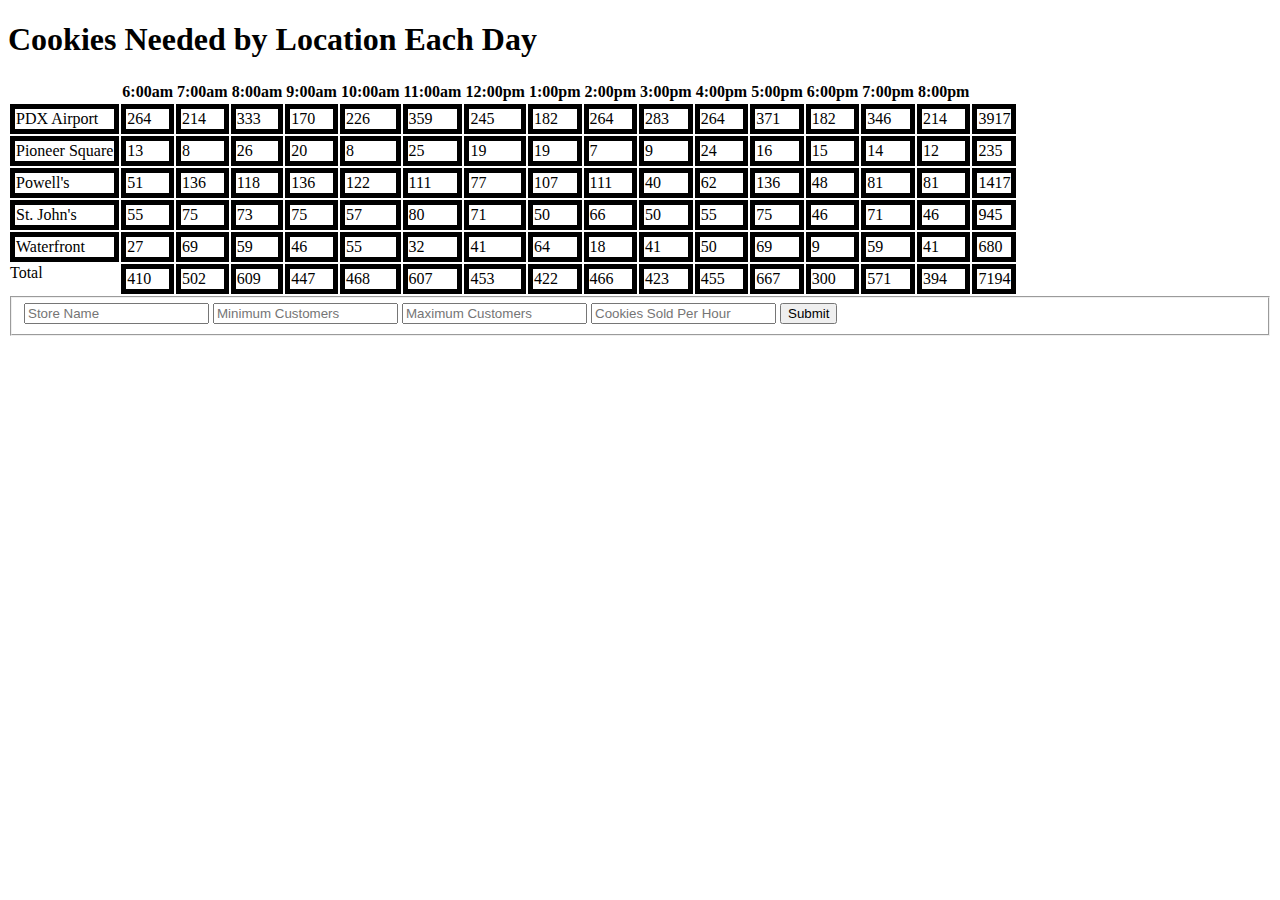
<file: sales.html>
<!DOCTYPE html>

<html>

<head> 
    <link rel = "stylesheet"
   type = "text/css"
   href = "style.css" />
</head>

<body>

    <section id="Store">
       
        <section>
            <h1>Cookies Needed by Location Each Day</h1>
            <table>
                <thead>
                    <tr>
                        <th></th>
                        <th>6:00am</th>
                        <th>7:00am</th>
                        <th>8:00am</th>
                        <th>9:00am</th>
                        <th>10:00am</th>
                        <th>11:00am</th>
                        <th>12:00pm</th>
                        <th>1:00pm</th>
                        <th>2:00pm</th>
                        <th>3:00pm</th>
                        <th>4:00pm</th>
                        <th>5:00pm</th>
                        <th>6:00pm</th>
                        <th>7:00pm</th>
                        <th>8:00pm</th>
                    </tr>
                </thead>
                <tbody>
                             

                </tbody>
            </table>
        </section>
    </section>
<fieldset>
    <form id = "new_store">

        <input name="store_name" placeholder="Store Name" type="text"></input>
        <input name="min_customers_per_hour" placeholder="Minimum Customers" type="number"></input>
        <input name="max_customers_per_hour" placeholder="Maximum Customers" type="number"></input>
        <input name="avg_cookies_sold_per_hour" placeholder ="Cookies Sold Per Hour" type="number"></input>
        <input name="submit" type="submit"></input>





    </form>
</fieldset>
    <script src="salmon-cookie.js" type="text/javascript"></script>
</body>


</html>
</file>
<file: style.css>
td, tr { 
    border: 5px solid black;
}

.total { 
    border: 5px solid black;
}


nav {
  margin: 0 1em;
  height: 100px;
  display: flex; 
  flex-direction: row;
  align-items: center;
  justify-content: space-between;
}

.share-icon {
  width: 40px;
}

#share-bar {
  background-color: #ccc;
  width: 80px;
  height: 300px;
  border: 1px solid black;
  border-radius: 4px;

  position: fixed;
  top: 200px;

  display: flex;
  flex-direction: column;
  justify-content: space-around;
  align-items: center;
}

.salmon-assets {
    width: 40px;
}

#share-pics {
    width: 40px;
    height: 80px;

}

h3 {
  color: orangered;  

}
</file>
